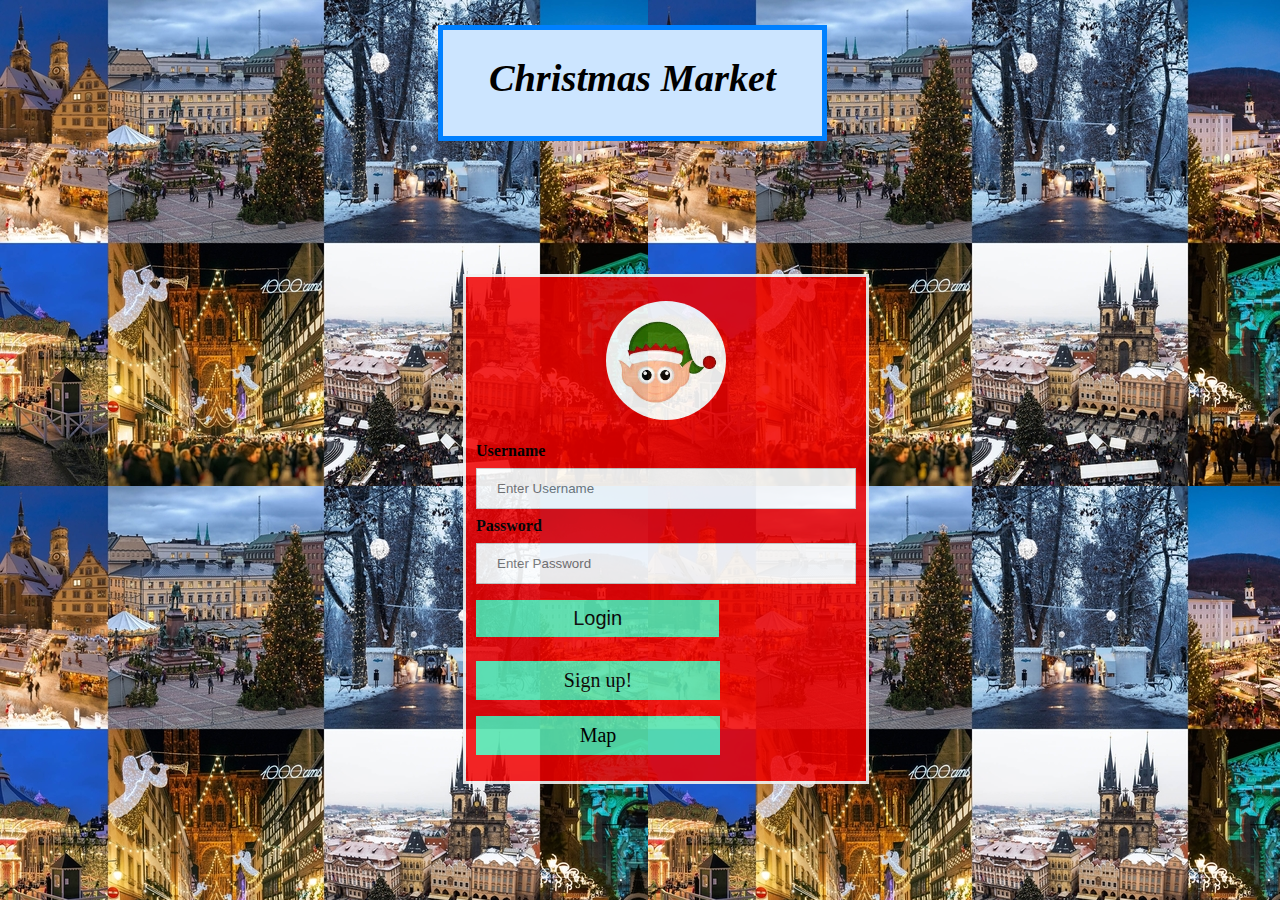
<file: index.html>
<html>
  <head>
    <title>Login page </title>
    <meta name="viewport" content="width=device-width, initial-scale=1.0">
    <link rel="stylesheet" type="text/css" href="home2.css" /> 
  </head>
  <body>
    <div class="name">
      <h1>Christmas Market</h1>
    </div>
    <form name="login" method="post" action="login.php">
        <div class="imgcontainer">
          <img src="avatar.jpg" alt="Avatar" class="avatar">
        </div>
      
        <div class="container">
          <label for="uname"><b>Username</b></label>
          <input type="text" placeholder="Enter Username" name="uname">
      
          <label for="psw"><b>Password</b></label>
          <input type="password" placeholder="Enter Password" name="psw">

          <button type="submit" onclick ="login_form_click()">Login</button>
          <p><a href="sign_up.html" >Sign up!</a></p>
          <p><a href="map.html" >Map </a></p>
        </div>
      </form>
      <script src="JavaScript.js"></script>
  </body>
  </html>
</file>
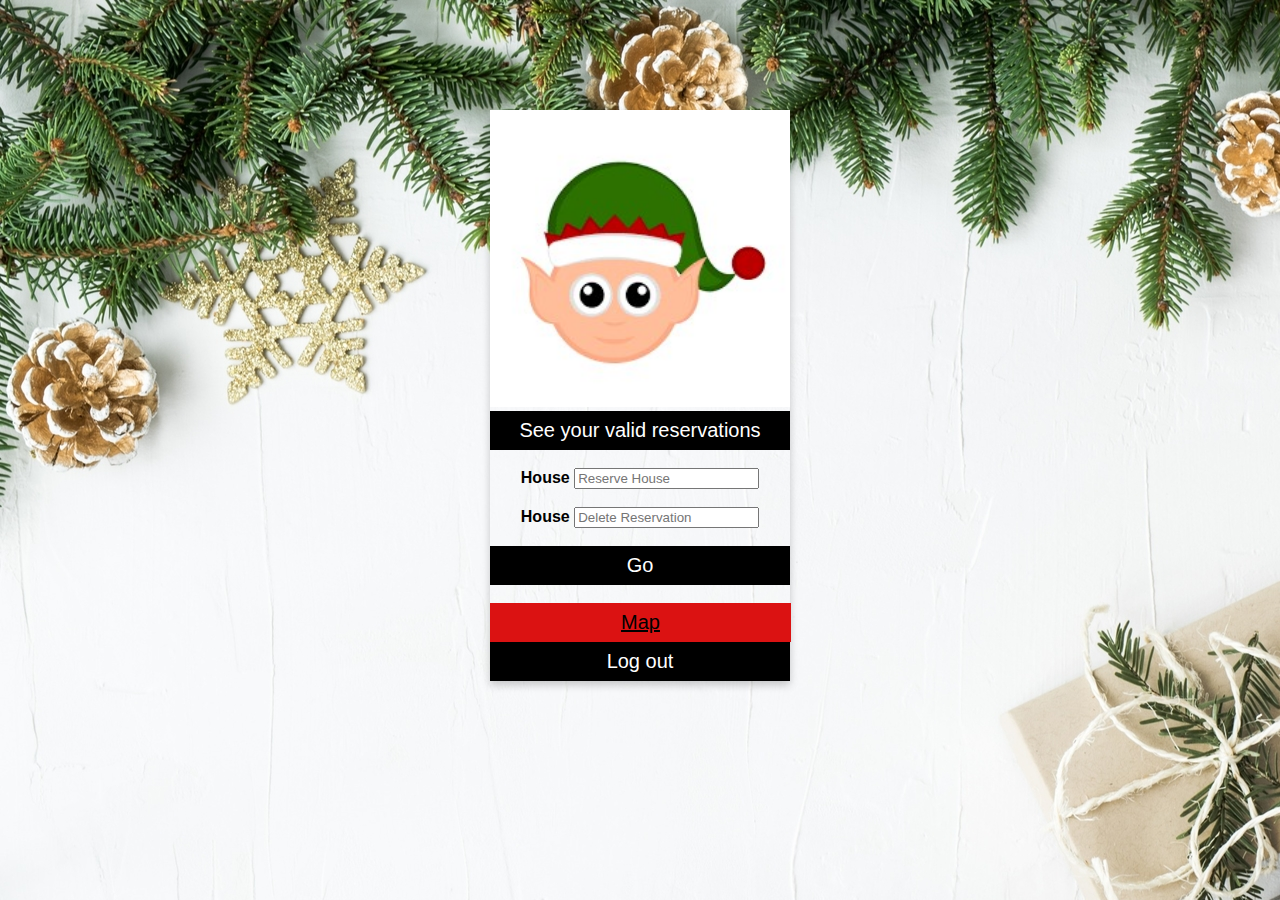
<file: profile.html>
<!DOCTYPE html>
<html>
<head>
<meta name="viewport" content="width=device-width, initial-scale=1.0">
<link rel="stylesheet" type="text/css" href="profile.css" /> 
<title>Profile page</title>
</head>
<body>
<div class="card">
  <img src="avatar.jpg" alt="avatar" style="width:100%">
  <button id="reservations" onClick="loadDoc2(this.id)"> See your valid reservations</button><br><br>
  <form name="profile" method="post" action="reservations.php">
  
    <label for="house_reserve"><b>House</b></label>
    <input type="number" placeholder="Reserve House" name="house_reserve"><br><br>

    <label for="house_delete"><b>House</b></label>
    <input type="number" placeholder="Delete Reservation" name="house_delete"><br><br>
    <button type="submit">Go</button><br><br>
  </form>
<p1><a href="map.html" >Map</a></p1>
<form method="post" action="logout.php">
  <button type="submit">Log out</button><br>
</form>	
</div>
<script src="JavaScript.js"></script>
</body>
</html>
</file>
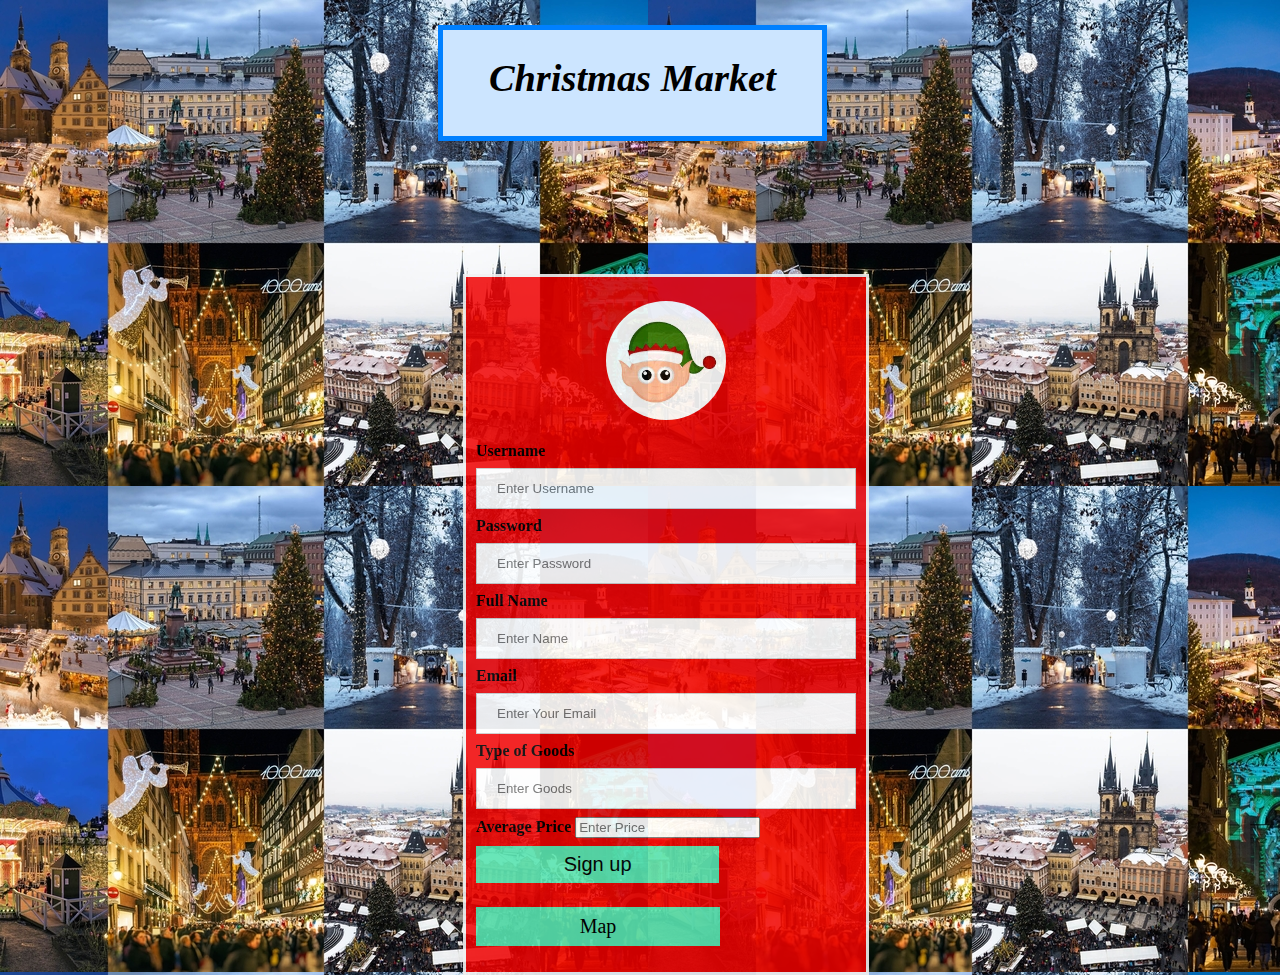
<file: sign_up.html>
<html>
  <head>
    <title>Login page </title>
    <meta name="viewport" content="width=device-width, initial-scale=1.0">
    <link rel="stylesheet" type="text/css" href="home2.css" /> 
  </head>
  <body>
    <div class="name">
      <h1>Christmas Market</h1>
    </div>
    <form name="registration" method="post" action="sign_up.php">
        <div class="imgcontainer">
          <img src="avatar.jpg" alt="Avatar" class="avatar">
        </div>
      
        <div class="container">
          <label for="uname"><b>Username</b></label>
          <input type="text" placeholder="Enter Username" name="uname">
      
          <label for="psw"><b>Password</b></label>
          <input type="password" placeholder="Enter Password" name="psw" pattern="(?=.*\d)(?=.*[a-z])(?=.*[A-Z]).{6,}$" title="1 digit, 1 lower case, 1 upper case, 1 special symbol and at least 6 from the mentioned characters ">
        
          <label for="name"><b>Full Name</b></label>
          <input type="text" placeholder="Enter Name" name="name">

          <label for="email"><b>Email</b></label>
          <input type="text" placeholder="Enter Your Email" name="email" pattern="[a-z0-9._%+-]+@[a-z0-9.-]+\.[a-z]{2,}$" title="Please add valid email">

          <label for="goods"><b>Type of Goods</b></label>
          <input type="text" placeholder="Enter Goods" name="goods">

          <label for="price"><b>Average Price</b></label>
          <input type="number" placeholder="Enter Price" name="price">

          <button type="submit" name='button' onclick ="reg_form_click()">Sign up</button>
          <p><a href="map.html" >Map </a></p>
        </div>
      </form>
      <script src="JavaScript.js"></script>
  </body>
  </html>
</file>
<file: home2.css>
body
	{
		background-image: url('christmas1.jpg');
		background-blend-mode: lighten;
	}
.name
{
  margin-top: 25px;
  margin-left: 34%;
  border: 5px solid #0080FF;
  background-color: #CCE5FF;
  height: 12%;
  width: 30%;
  font-size: 120%;
  font-style: italic;
  text-align: center;
}
form {
  background-color: rgba(241, 0, 0, 0.945);
  border: 3px solid #f1f1f1;
  width: 30%;
  left: 36%;
  position: relative;
  top: 15%;
  width: 400px;
  opacity: 90% ;
}
input[type=text], input[type=password] {
  width: 100%;
  padding: 12px 20px;
  margin: 8px 0;
  display: inline-block;
  border: 1px solid #ccc;
  box-sizing: border-box;
}
button {
  background-color: #58e4b0;
  color: black;
  padding: 7px 20px;
  margin: 8px 0;
  border: none;
  cursor: pointer;
  width: 64%;
  font-size: 20px;
}
button:hover, a:hover {
  opacity: 0.8;
}
.imgcontainer {
  text-align: center;
  margin: 24px 0 12px 0;
}
img.avatar {
  width: 30%;
  border-radius: 60%;
  opacity: 100%;
}
.container {
    padding: 10px;
}
a{
  text-decoration:none;
  color:white;
  display: inline-block;
  padding: 8px;
  color: rgb(0, 0, 0);
  background-color: #58e4b0;
  text-align: center;
  width: 60%;
  font-size: 20px;
}
</file>
<file: profile.css>
body
	{
		background-image: url('profile2.jpg');
		background-blend-mode: lighten;
	}
.card {
    box-shadow: 0 4px 8px 0 rgba(0, 0, 0, 0.2);
    max-width: 300px;
    margin: auto;
    text-align: center;
    font-family: arial;
    margin-top: 110px;
  }
    button {
    border: none;
    outline: 0;
    display: inline-block;
    padding: 8px;
    color: white;
    background-color: #000;
    text-align: center;
    cursor: pointer;
    width: 100%;
    font-size: 20px;
  }
  
a {
    border: none;
    outline: 0;
    display: inline-block;
    padding: 8px;
    color: rgb(0, 0, 0);
    background-color: rgb(219, 18, 18);
    text-align: center;
    width: 95%;
    font-size: 20px;
  }
  
  button:hover, a:hover {
    opacity: 0.7;
  }
</file>
